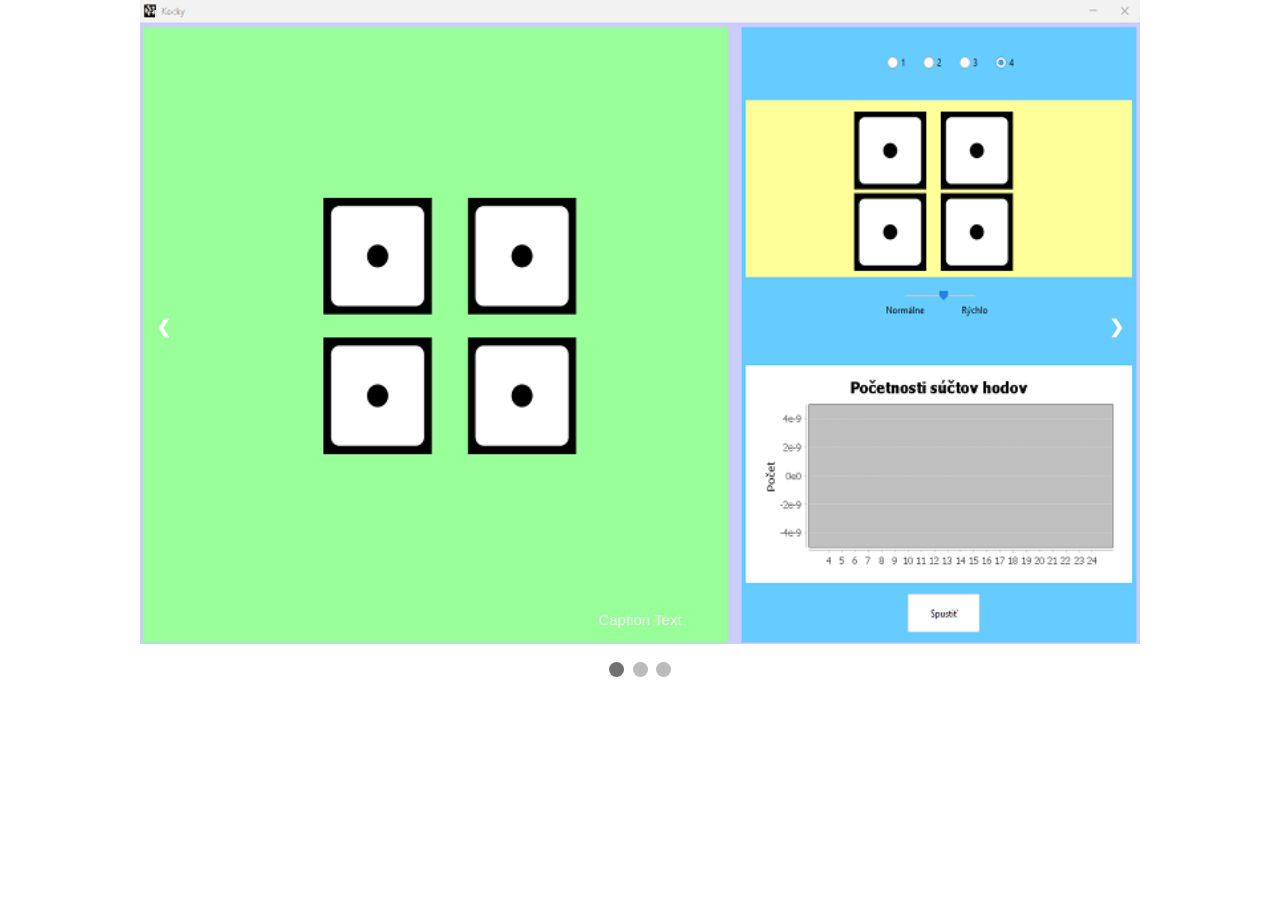
<file: tr.html>
<!DOCTYPE html>
<html>
<head>
<meta name="viewport" content="width=device-width, initial-scale=1">
<style>
* {box-sizing: border-box}
body {font-family: Verdana, sans-serif; margin:0}
.mySlides {display: none}
img {vertical-align: middle;}

/* Slideshow container */
.slideshow-container {
  max-width: 1000px;
  position: relative;
  margin: auto;
}

/* Next & previous buttons */
.prev, .next {
  cursor: pointer;
  position: absolute;
  top: 50%;
  width: auto;
  padding: 16px;
  margin-top: -22px;
  color: white;
  font-weight: bold;
  font-size: 18px;
  transition: 0.6s ease;
  border-radius: 0 3px 3px 0;
  user-select: none;
}

/* Position the "next button" to the right */
.next {
  right: 0;
  border-radius: 3px 0 0 3px;
}

/* On hover, add a black background color with a little bit see-through */
.prev:hover, .next:hover {
  background-color: rgba(0,0,0,0.8);
}

/* Caption text */
.text {
  color: #f2f2f2;
  font-size: 15px;
  padding: 8px 12px;
  position: absolute;
  bottom: 8px;
  width: 100%;
  text-align: center;
}

/* Number text (1/3 etc) */
.numbertext {
  color: #f2f2f2;
  font-size: 12px;
  padding: 8px 12px;
  position: absolute;
  top: 0;
}

/* The dots/bullets/indicators */
.dot {
  cursor: pointer;
  height: 15px;
  width: 15px;
  margin: 0 2px;
  background-color: #bbb;
  border-radius: 50%;
  display: inline-block;
  transition: background-color 0.6s ease;
}

.active, .dot:hover {
  background-color: #717171;
}

/* Fading animation */
.fade {
  animation-name: fade;
  animation-duration: 1.5s;
}

@keyframes fade {
  from {opacity: .4} 
  to {opacity: 1}
}

/* On smaller screens, decrease text size */
@media only screen and (max-width: 300px) {
  .prev, .next,.text {font-size: 11px}
}
</style>
</head>
<body>

<div class="slideshow-container">

  <!-- Full-width images with number and caption text -->
  <div class="mySlides fade">
    <div class="numbertext">1 / 3</div>
    <img src="./assets/images/projects/project/dice/1.png" style="width:100%">
    <div class="text">Caption Text</div>
  </div>

  <div class="mySlides fade">
    <div class="numbertext">2 / 3</div>
    <img src="./assets/images/projects/project/dice/2.png" style="width:100%">
    <div class="text">Caption Two</div>
  </div>

  <div class="mySlides fade">
    <div class="numbertext">3 / 3</div>
    <img src="./assets/images/projects/project/dice/3.png" style="width:100%">
    <div class="text">Caption Three</div>
  </div>

  <!-- Next and previous buttons -->
  <a class="prev" onclick="plusSlides(-1)">&#10094;</a>
  <a class="next" onclick="plusSlides(1)">&#10095;</a>
</div>
<br>

<div style="text-align:center">
  <span class="dot" onclick="currentSlide(1)"></span> 
  <span class="dot" onclick="currentSlide(2)"></span> 
  <span class="dot" onclick="currentSlide(3)"></span> 
</div>

<script>
let slideIndex = 1;
showSlides(slideIndex);

function plusSlides(n) {
  showSlides(slideIndex += n);
}

function currentSlide(n) {
  showSlides(slideIndex = n);
}

function showSlides(n) {
  let i;
  let slides = document.getElementsByClassName("mySlides");
  let dots = document.getElementsByClassName("dot");
  if (n > slides.length) {slideIndex = 1}    
  if (n < 1) {slideIndex = slides.length}
  for (i = 0; i < slides.length; i++) {
    slides[i].style.display = "none";  
  }
  for (i = 0; i < dots.length; i++) {
    dots[i].className = dots[i].className.replace(" active", "");
  }
  slides[slideIndex-1].style.display = "block";  
  dots[slideIndex-1].className += " active";
}
</script>

</body>
</html>
</file>
